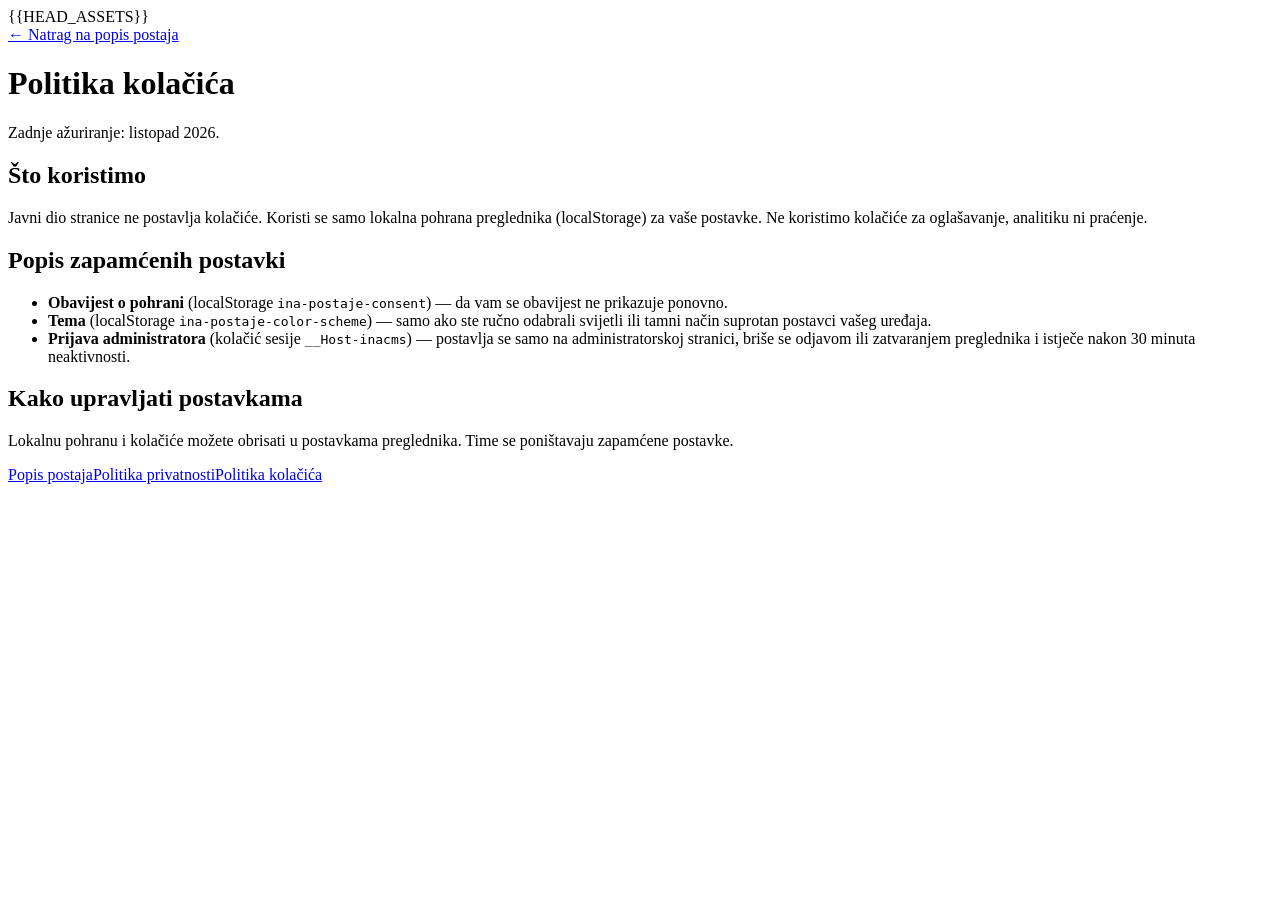
<file: app/templates/kolacici.html>
<!doctype html>
<html lang="hr">
<head>
  <meta charset="utf-8">
  <meta name="viewport" content="width=device-width, initial-scale=1">
  <meta name="color-scheme" content="light dark">
{{HEAD_ASSETS}}
  <title>Politika kolačića – INA postaje</title>
  <meta name="description" content="Politika kolačića javnog popisa INA benzinskih postaja.">
  <meta name="robots" content="noindex">
  <link rel="icon" type="image/svg+xml" href="/favicon.svg">
</head>
<body>
<!-- Generated by the CMS from app/templates/. Do not edit the generated .html files in the site root by hand. -->
<main class="page">
  <div class="container narrow">
    <a class="back" href="/">← Natrag na popis postaja</a>
    <h1 class="display legal-title">Politika kolačića</h1>
    <p class="muted small">Zadnje ažuriranje: listopad 2026.</p>
    <div class="legal">
      <section>
        <h2>Što koristimo</h2>
        <p>Javni dio stranice ne postavlja kolačiće. Koristi se samo lokalna pohrana preglednika (localStorage) za vaše postavke. Ne koristimo kolačiće za oglašavanje, analitiku ni praćenje.</p>
      </section>
      <section>
        <h2>Popis zapamćenih postavki</h2>
        <ul>
          <li><strong>Obavijest o pohrani</strong> (localStorage <code>ina-postaje-consent</code>) — da vam se obavijest ne prikazuje ponovno.</li>
          <li><strong>Tema</strong> (localStorage <code>ina-postaje-color-scheme</code>) — samo ako ste ručno odabrali svijetli ili tamni način suprotan postavci vašeg uređaja.</li>
          <li><strong>Prijava administratora</strong> (kolačić sesije <code>__Host-inacms</code>) — postavlja se samo na administratorskoj stranici, briše se odjavom ili zatvaranjem preglednika i istječe nakon 30 minuta neaktivnosti.</li>
        </ul>
      </section>
      <section>
        <h2>Kako upravljati postavkama</h2>
        <p>Lokalnu pohranu i kolačiće možete obrisati u postavkama preglednika. Time se poništavaju zapamćene postavke.</p>
      </section>
    </div>
  </div>
  <footer class="footer">
    <nav><a href="/">Popis postaja</a><a href="/privatnost">Politika privatnosti</a><a href="/kolacici">Politika kolačića</a></nav>
  </footer>
</main>
</body>
</html>
</file>
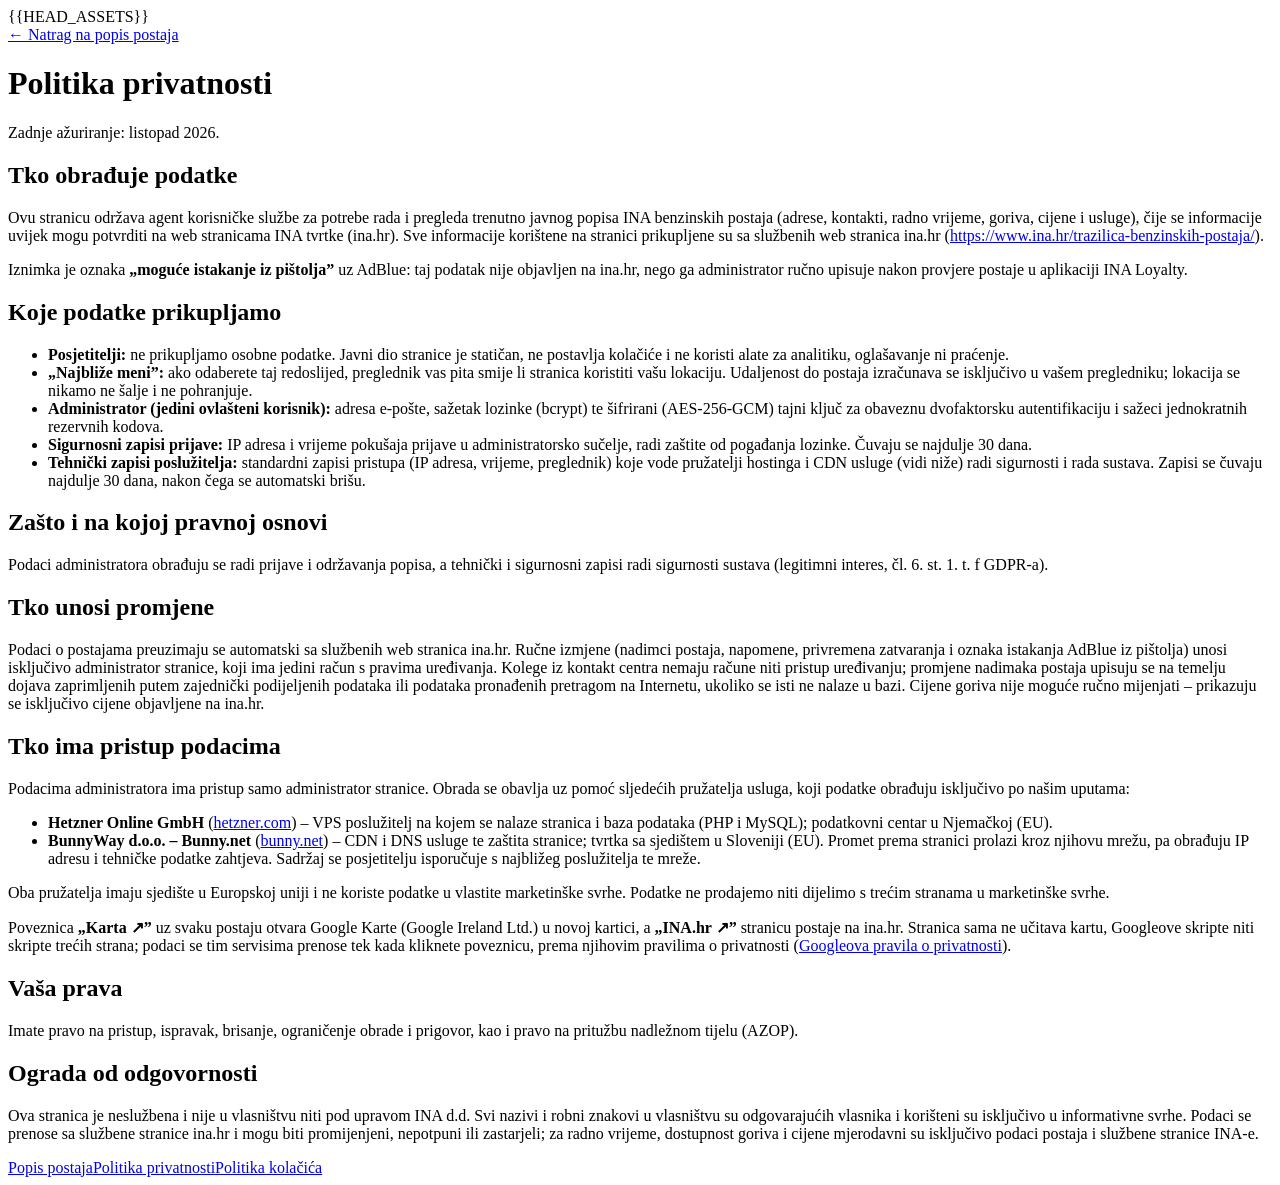
<file: app/templates/privatnost.html>
<!doctype html>
<html lang="hr">
<head>
  <meta charset="utf-8">
  <meta name="viewport" content="width=device-width, initial-scale=1">
  <meta name="color-scheme" content="light dark">
{{HEAD_ASSETS}}
  <title>Politika privatnosti – INA postaje</title>
  <meta name="description" content="Politika privatnosti javnog popisa INA benzinskih postaja.">
  <meta name="robots" content="noindex">
  <link rel="icon" type="image/svg+xml" href="/favicon.svg">
</head>
<body>
<!-- Generated by the CMS from app/templates/. Do not edit the generated .html files in the site root by hand. -->
<main class="page">
  <div class="container narrow">
    <a class="back" href="/">← Natrag na popis postaja</a>
    <h1 class="display legal-title">Politika privatnosti</h1>
    <p class="muted small">Zadnje ažuriranje: listopad 2026.</p>
    <div class="legal">
      <section>
        <h2>Tko obrađuje podatke</h2>
        <p>Ovu stranicu održava agent korisničke službe za potrebe rada i pregleda trenutno javnog popisa INA benzinskih postaja (adrese, kontakti, radno vrijeme, goriva, cijene i usluge), čije se informacije uvijek mogu potvrditi na web stranicama INA tvrtke (ina.hr). Sve informacije korištene na stranici prikupljene su sa službenih web stranica ina.hr (<a href="https://www.ina.hr/trazilica-benzinskih-postaja/" target="_blank" rel="noopener noreferrer">https://www.ina.hr/trazilica-benzinskih-postaja/</a>).</p>
        <p>Iznimka je oznaka <strong>„moguće istakanje iz pištolja”</strong> uz AdBlue: taj podatak nije objavljen na ina.hr, nego ga administrator ručno upisuje nakon provjere postaje u aplikaciji INA Loyalty.</p>
      </section>
      <section>
        <h2>Koje podatke prikupljamo</h2>
        <ul>
          <li><strong>Posjetitelji:</strong> ne prikupljamo osobne podatke. Javni dio stranice je statičan, ne postavlja kolačiće i ne koristi alate za analitiku, oglašavanje ni praćenje.</li>
          <li><strong>„Najbliže meni”:</strong> ako odaberete taj redoslijed, preglednik vas pita smije li stranica koristiti vašu lokaciju. Udaljenost do postaja izračunava se isključivo u vašem pregledniku; lokacija se nikamo ne šalje i ne pohranjuje.</li>
          <li><strong>Administrator (jedini ovlašteni korisnik):</strong> adresa e-pošte, sažetak lozinke (bcrypt) te šifrirani (AES-256-GCM) tajni ključ za obaveznu dvofaktorsku autentifikaciju i sažeci jednokratnih rezervnih kodova.</li>
          <li><strong>Sigurnosni zapisi prijave:</strong> IP adresa i vrijeme pokušaja prijave u administratorsko sučelje, radi zaštite od pogađanja lozinke. Čuvaju se najdulje 30 dana.</li>
          <li><strong>Tehnički zapisi poslužitelja:</strong> standardni zapisi pristupa (IP adresa, vrijeme, preglednik) koje vode pružatelji hostinga i CDN usluge (vidi niže) radi sigurnosti i rada sustava. Zapisi se čuvaju najdulje 30 dana, nakon čega se automatski brišu.</li>
        </ul>
      </section>
      <section>
        <h2>Zašto i na kojoj pravnoj osnovi</h2>
        <p>Podaci administratora obrađuju se radi prijave i održavanja popisa, a tehnički i sigurnosni zapisi radi sigurnosti sustava (legitimni interes, čl. 6. st. 1. t. f GDPR-a).</p>
      </section>
      <section>
        <h2>Tko unosi promjene</h2>
        <p>Podaci o postajama preuzimaju se automatski sa službenih web stranica ina.hr. Ručne izmjene (nadimci postaja, napomene, privremena zatvaranja i oznaka istakanja AdBlue iz pištolja) unosi isključivo administrator stranice, koji ima jedini račun s pravima uređivanja. Kolege iz kontakt centra nemaju račune niti pristup uređivanju; promjene nadimaka postaja upisuju se na temelju dojava zaprimljenih putem zajednički podijeljenih podataka ili podataka pronađenih pretragom na Internetu, ukoliko se isti ne nalaze u bazi. Cijene goriva nije moguće ručno mijenjati – prikazuju se isključivo cijene objavljene na ina.hr.</p>
      </section>
      <section>
        <h2>Tko ima pristup podacima</h2>
        <p>Podacima administratora ima pristup samo administrator stranice. Obrada se obavlja uz pomoć sljedećih pružatelja usluga, koji podatke obrađuju isključivo po našim uputama:</p>
        <ul>
          <li><strong>Hetzner Online GmbH</strong> (<a href="https://www.hetzner.com" target="_blank" rel="noopener noreferrer">hetzner.com</a>) – VPS poslužitelj na kojem se nalaze stranica i baza podataka (PHP i MySQL); podatkovni centar u Njemačkoj (EU).</li>
          <li><strong>BunnyWay d.o.o. – Bunny.net</strong> (<a href="https://bunny.net" target="_blank" rel="noopener noreferrer">bunny.net</a>) – CDN i DNS usluge te zaštita stranice; tvrtka sa sjedištem u Sloveniji (EU). Promet prema stranici prolazi kroz njihovu mrežu, pa obrađuju IP adresu i tehničke podatke zahtjeva. Sadržaj se posjetitelju isporučuje s najbližeg poslužitelja te mreže.</li>
        </ul>
        <p>Oba pružatelja imaju sjedište u Europskoj uniji i ne koriste podatke u vlastite marketinške svrhe. Podatke ne prodajemo niti dijelimo s trećim stranama u marketinške svrhe.</p>
        <p>Poveznica <strong>„Karta ↗”</strong> uz svaku postaju otvara Google Karte (Google Ireland Ltd.) u novoj kartici, a <strong>„INA.hr ↗”</strong> stranicu postaje na ina.hr. Stranica sama ne učitava kartu, Googleove skripte niti skripte trećih strana; podaci se tim servisima prenose tek kada kliknete poveznicu, prema njihovim pravilima o privatnosti (<a href="https://policies.google.com/privacy?hl=hr" target="_blank" rel="noopener noreferrer">Googleova pravila o privatnosti</a>).</p>
      </section>
      <section>
        <h2>Vaša prava</h2>
        <p>Imate pravo na pristup, ispravak, brisanje, ograničenje obrade i prigovor, kao i pravo na pritužbu nadležnom tijelu (AZOP).</p>
      </section>
      <section>
        <h2>Ograda od odgovornosti</h2>
        <p>Ova stranica je neslužbena i nije u vlasništvu niti pod upravom INA d.d. Svi nazivi i robni znakovi u vlasništvu su odgovarajućih vlasnika i korišteni su isključivo u informativne svrhe. Podaci se prenose sa službene stranice ina.hr i mogu biti promijenjeni, nepotpuni ili zastarjeli; za radno vrijeme, dostupnost goriva i cijene mjerodavni su isključivo podaci postaja i službene stranice INA-e.</p>
      </section>
    </div>
  </div>
  <footer class="footer">
    <nav><a href="/">Popis postaja</a><a href="/privatnost">Politika privatnosti</a><a href="/kolacici">Politika kolačića</a></nav>
  </footer>
</main>
</body>
</html>
</file>
